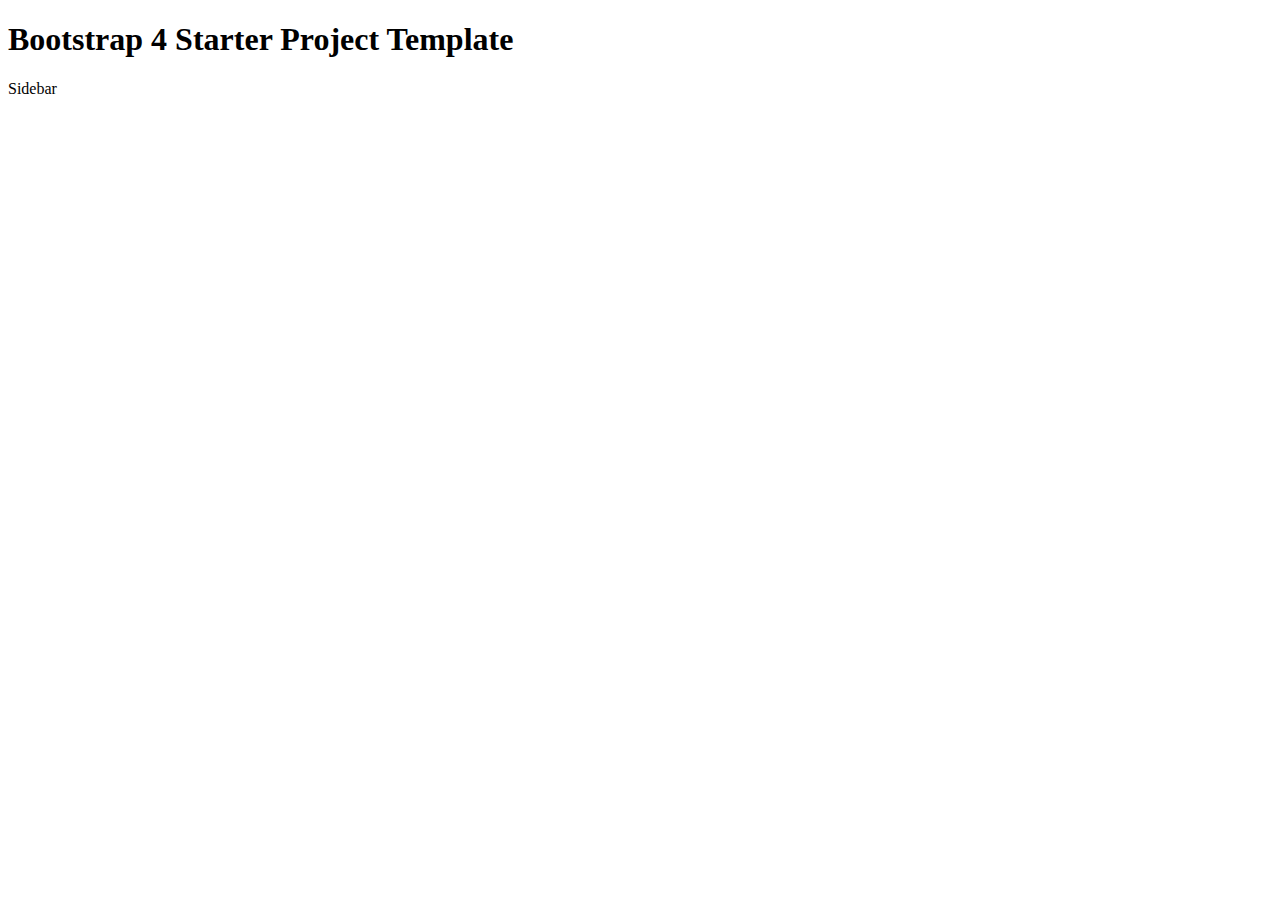
<file: mktg/apa/Shared Documents/Forms/Battle Cards.html>
<!doctype html>
<html lang="en">
  <head>
    <title>Hello, world!</title>
    <!-- Required meta tags -->
    <meta charset="utf-8">
    <meta name="viewport" content="width=device-width, initial-scale=1, shrink-to-fit=no">

    <!-- Bootstrap CSS -->
    <link rel="stylesheet" href="https://maxcdn.bootstrapcdn.com/bootstrap/4.0.0-beta.2/css/bootstrap.min.css" integrity="sha384-PsH8R72JQ3SOdhVi3uxftmaW6Vc51MKb0q5P2rRUpPvrszuE4W1povHYgTpBfshb" crossorigin="anonymous">
     
     <style>


#s4-workspace {
    background-image: url("https://dummyimage.com/10x53/000/373c80");
    background-repeat: repeat-x;
}


    </style>

  </head>
  <body id="s4-workspace">

     <div class="container">
        <div class="row">
           <div class="col-md-8">
               <h1>Bootstrap 4 Starter Project Template</h1>
           </div>
           <div class="col-md-4">
              Sidebar
           </div>
        </div>
     </div>
     
     
     

    <!-- jQuery first, then Popper.js, then Bootstrap JS -->
    <script src="https://code.jquery.com/jquery-3.2.1.slim.min.js" integrity="sha384-KJ3o2DKtIkvYIK3UENzmM7KCkRr/rE9/Qpg6aAZGJwFDMVNA/GpGFF93hXpG5KkN" crossorigin="anonymous"></script>
    <script src="https://cdnjs.cloudflare.com/ajax/libs/popper.js/1.12.3/umd/popper.min.js" integrity="sha384-vFJXuSJphROIrBnz7yo7oB41mKfc8JzQZiCq4NCceLEaO4IHwicKwpJf9c9IpFgh" crossorigin="anonymous"></script>
    <script src="https://maxcdn.bootstrapcdn.com/bootstrap/4.0.0-beta.2/js/bootstrap.min.js" integrity="sha384-alpBpkh1PFOepccYVYDB4do5UnbKysX5WZXm3XxPqe5iKTfUKjNkCk9SaVuEZflJ" crossorigin="anonymous"></script>
     
     <script>
     
     
     
     
     
             //add body class
        // find the pathname
        var urlPath = window.location.pathname;
        urlPath = decodeURIComponent(urlPath).replace(/\s+/g, '-').toLowerCase();

        //convert to lowercase
        urlPath.match(/\/(.*?)(\+|$)/)[1].toLowerCase();

        // If dev remove prodhub sub folder from class name
        if (window.location.hostname == "altairnet.sharepointtest.altair.com" ) {
             // remove the first character and prodhub
          urlPath = urlPath.replace(/\//g, '-').slice(9);
        } else {
          // remove the first character
          urlPath = urlPath.replace(/\//g, '-').slice(1);
        }

        // Split the pathname and create an array
        var pathArray = window.location.pathname.split( '/' );
        var firstLevel = pathArray[0];
        var secondLevel = pathArray[1];
        var thirdLevel = pathArray[2];
 
        //remove file extension
        //urlPath = urlPath.replace(/\.[^/.]+$/, "");
        urlPath = urlPath.replace(/\.[^/.]+$/, "").toLowerCase();
        
        
        // add classes to body
        $(document.body).addClass(urlPath).addClass(firstLevel).addClass(secondLevel).addClass(thirdLevel);
     
     
     
     
     </script>
  </body>
</html>
</file>
